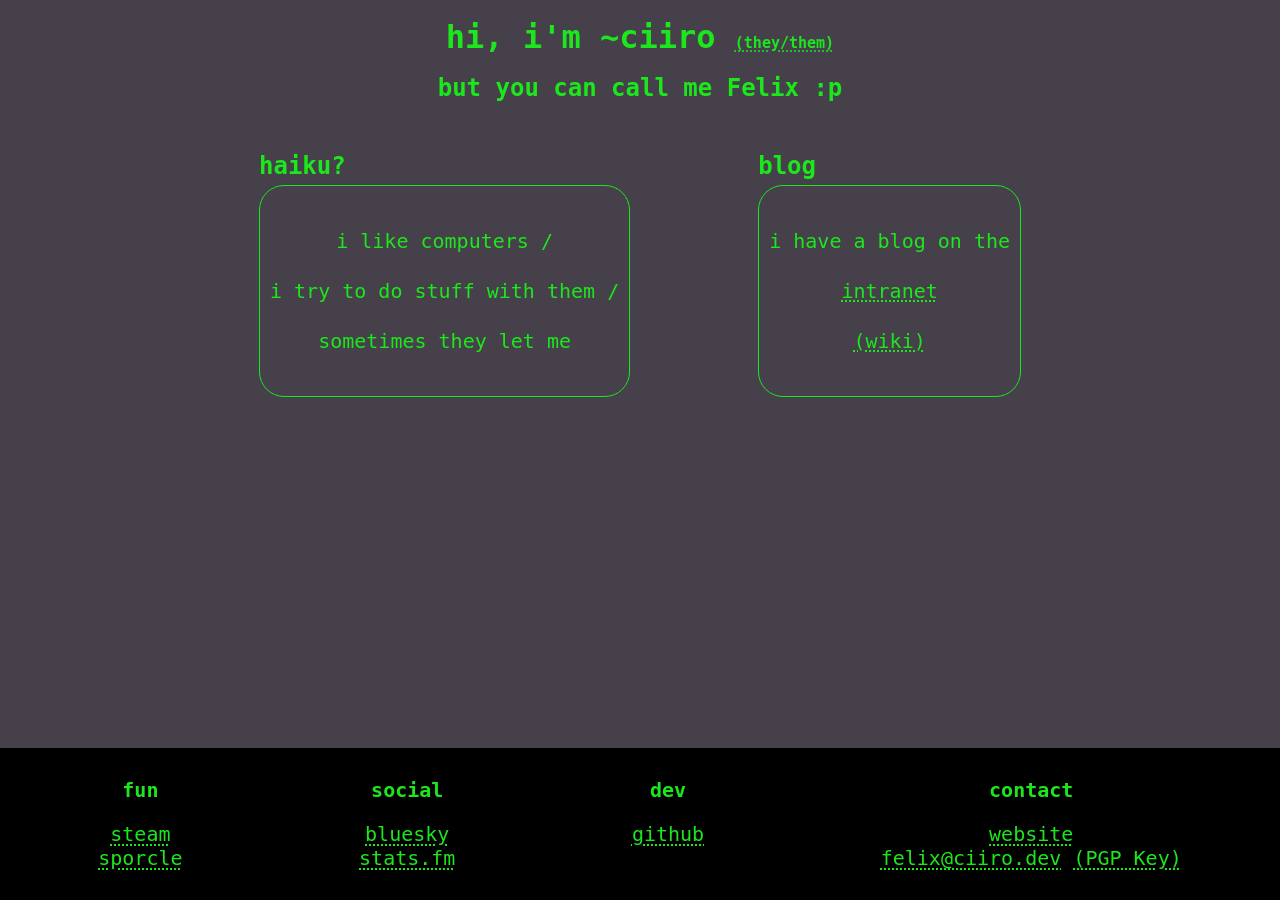
<file: index.html>
<html lang="en">
	<head>
		<meta charset="UTF-8" />
		<meta name="viewport" content="width=device-width, initial-scale=1.0" />
		<meta http-equiv="X-UA-Compatible" content="ie=edge" />
		<meta http-equiv="cache-control" content="max-age=0" />
		<meta http-equiv="cache-control" content="no-cache" />
		<meta http-equiv="expires" content="0" />
		<meta http-equiv="pragma" content="no-cache" />
		<link rel="stylesheet" href="./css/styles.css" />
		<title>~ciiro</title>
	</head>

	<body>
		<div class="page">
			<header id="intro">
				<div>
					<h1>
						hi, i'm ~ciiro
						<a
							class="small pronouns"
							href="https://en.pronouns.page/@ciiro"
							target="_blank"
							aria-label="Pronouns Page"
							>(they/them)</a
						>
					</h1>
					<h2>but you can call me Felix :p</h2>
				</div>
			</header>
			<main class="boxes">
				<div class="box-container" id="haiku">
					<h2 class="box-header">haiku?</h2>
					<div class="box">
						<p>
							i like computers / <br />i try to do stuff with them /
							<br />sometimes they let me
						</p>
					</div>
				</div>
				<div class="box-container" id="haiku">
					<h2 class="box-header">blog</h2>
					<div class="box">
						<p>
							i have a blog on the<br />
							<a href="http://localhost:12345/~ciiro/gallery.html">intranet</a
							><br />
							<a
								href="https://tilde.town/wiki/editing-your-homepage/intranet.html#:~:text=How%20to%20connect%20to%20the%20intranet%20remotely"
								>(wiki)</a
							>
						</p>
					</div>
				</div>
			</main>
			<footer>
				<div class="footer-sections">
					<div class="footer-section">
						<p>fun</p>
						<ul>
							<li>
								<a href="https://steamcommunity.com/id/ciirof/" target="_blank"
									>steam</a
								>
							</li>
							<li>
								<a href="https://www.sporcle.com/user/ciiro/" target="_blank"
									>sporcle</a
								>
							</li>
						</ul>
					</div>
					<div class="footer-section">
						<p>social</p>
						<ul>
							<li>
								<a href="https://bsky.app/profile/ciiro.dev" target="_blank"
									>bluesky</a
								>
							</li>
							<li>
								<a href="https://stats.fm/ciiro" target="_blank">stats.fm</a>
							</li>
						</ul>
					</div>
					<div class="footer-section">
						<p>dev</p>
						<ul>
							<li>
								<a href="https://github.com/FriendlyUser1" target="_blank"
									>github</a
								>
							</li>
						</ul>
					</div>
					<div class="footer-section">
						<p>contact</p>
						<ul>
							<li>
								<a href="https://ciiro.dev" target="_blank">website</a>
							</li>

							<li>
								<a href="mailto:felix@ciiro.dev">felix@ciiro.dev</a>
								<a href="data/Felix_Steer.asc">(PGP Key)</a>
							</li>
						</ul>
					</div>
				</div>
			</footer>
		</div>
	</body>
</html>
</file>
<file: css/styles.css>
:root {
	--color: rgb(28, 231, 28)
}

/* containers */
html,
body {
	margin: 0;
	height: 100%;
}

body {
	font-family: Inter, monospace;
	background-color: rgb(69, 64, 73);
	color: var(--color);
	text-align: center;
	height: 100%;
}


.page {
	min-height: 100dvh;
	display: flex;
	flex-direction: column;
	align-items: center;
}

main {
	flex: 1;
}

/* titles */
h1 {
	margin: 2vh;
}

h2,
h3 {
	margin-top: 0;
	margin-bottom: 0;
}

#intro {
	margin-bottom: max(50px, 5vh);
}


/* boxes */
.box-header {
	text-align: left;
	margin-bottom: 0.5vh;
}

.box {
	max-width: fit-content;
	border-radius: 25px;
	padding: 10px;
	border: 1px solid var(--color);
	line-height: 250%;
	font-size: clamp(12px, 20px, 40px);
}

.boxes {
	display: flex;
	gap: 10vw;
	margin-bottom: 10vh;
	margin: 0px 5vw 10vh 5vw
}


/* footer */
footer {
	width: 100%;
}

footer * {
	list-style: none;
}

.footer-sections {
	font-size: clamp(12px, 20px, 40px);
	background-color: black;
	margin: 0;
	padding: 10px;
	display: flex;
	justify-content: space-around;
}


.footer-section ul {
	padding: 0;
}

.footer-section p {
	font-weight: bold;
}

@media screen and (max-width: 800px) {
	.footer-sections {
		flex-direction: column;
	}

	.footer-section:not(.footer-section:first-of-type) {
		border-top: 1px solid var(--color)
	}

	.pics button {}
}

/* links */
a:not(.btn) {
	color: inherit;
	text-decoration-style: dotted;
	text-underline-offset: 0.2rem
}

a:not(.btn):hover {
	text-decoration: underline;
}

a.quiet {
	text-decoration: none;
}

a.small {
	font-size: 15px;
}

a.pronouns {
	margin: 0;
}

/* focus */
button:focus,
a:focus,
input:focus,
textarea:focus,
select:focus {
	outline: none;
}

button:focus-visible,
a:focus-visible,
input:focus-visible,
textarea:focus-visible,
select:focus-visible {
	outline: 1px solid var(--color);
}
</file>
